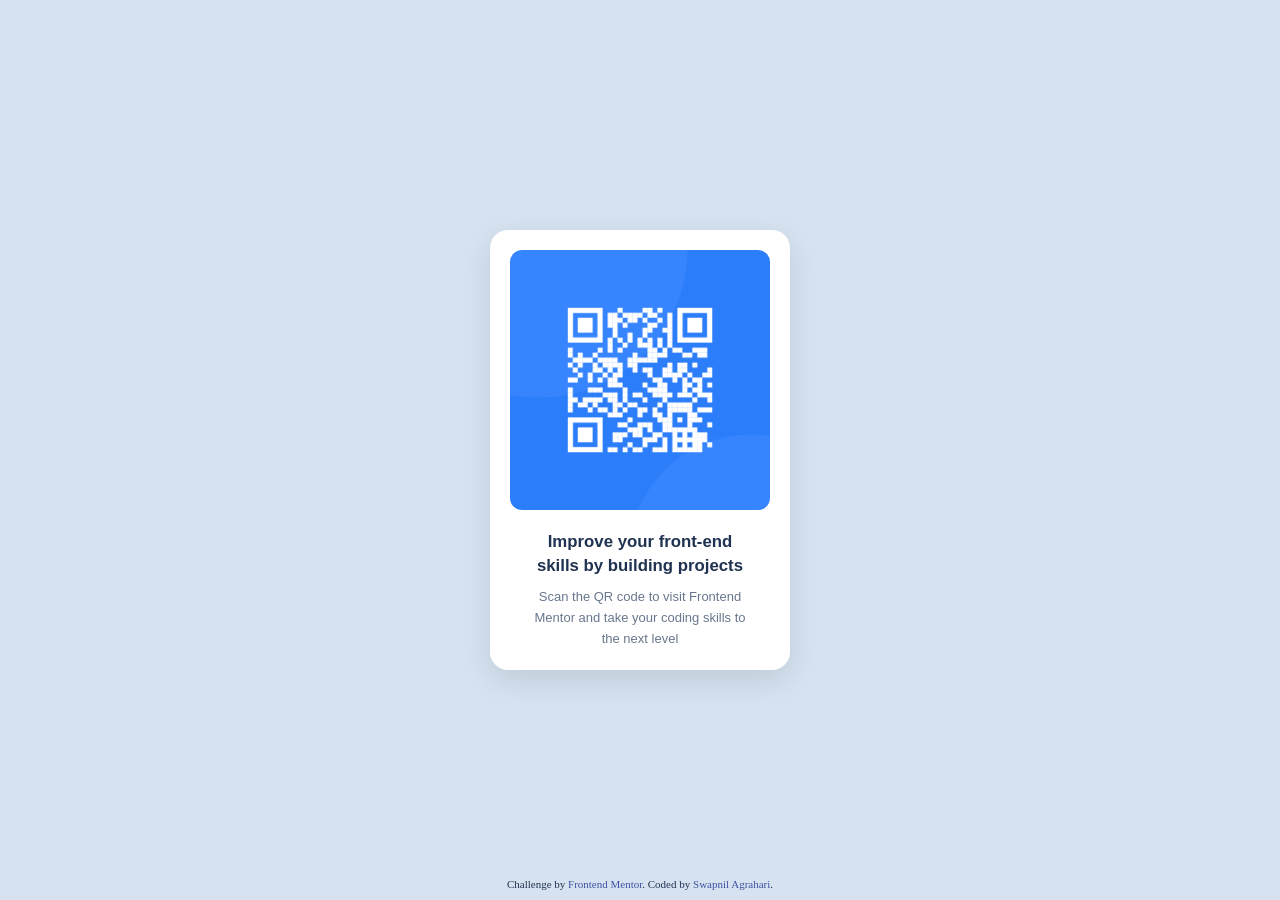
<file: index.html>
<!DOCTYPE html>
<html lang="en">
  <head>
    <meta charset="UTF-8" />
    <meta name="viewport" content="width=device-width, initial-scale=1.0" />
    <link rel="icon" type="image/png" sizes="32x32" href="./images/favicon-32x32.png" />
    <title>QR Code Component | Swapnil Agrahari</title>
    <link rel="stylesheet" href="style.css" />
  </head>
  <body>
    <main id="big-box">
      <div id="qr-card">
        <div id="qr-container">
          <img src="./images/image-qr-code.png" alt="QR code to visit Frontend Mentor" />
        </div>
        <div id="content-box">
          <h3>Improve your front-end skills by building projects</h3>
          <p>Scan the QR code to visit Frontend Mentor and take your coding skills to the next level</p>
        </div>
      </div>
    </main>
    <footer class="attribution">
      Challenge by
      <a href="https://www.frontendmentor.io?ref=challenge" target="_blank" rel="noopener noreferrer">Frontend Mentor</a>.
      Coded by
      <a href="https://github.com/swapnilagrahari" target="_blank" rel="noopener noreferrer">Swapnil Agrahari</a>.
    </footer>
  </body>
</html>
</file>
<file: style.css>
/* ==========================================
   QR Code Component — style.css
   Author: Swapnil Agrahari
   Challenge: Frontend Mentor
   ========================================== */

*,
*::before,
*::after {
  margin: 0;
  padding: 0;
  box-sizing: border-box;
}

#big-box {
  background-color: hsl(212, 45%, 89%);
  display: flex;
  flex-direction: column;
  justify-content: center;
  align-items: center;
  min-height: 100vh;
  padding: 20px;
  font-family: "Segoe UI", Tahoma, Geneva, Verdana, sans-serif;
}

#qr-card {
  display: flex;
  flex-direction: column;
  width: 300px;
  background-color: hsl(0, 0%, 100%);
  align-items: center;
  justify-content: center;
  text-align: center;
  padding: 20px;
  gap: 20px;
  border-radius: 18px;
  box-shadow: 0 10px 30px rgba(0, 0, 0, 0.1);
}

#qr-container img {
  width: 100%;
  border-radius: 12px;
  display: block;
}

#content-box {
  width: 85%;
  display: flex;
  flex-direction: column;
  gap: 10px;
}

#content-box h3 {
  font-size: 1.05rem;
  color: hsl(218, 44%, 22%);
  line-height: 1.4;
}

#content-box p {
  color: hsl(216, 15%, 48%);
  font-size: 0.8125rem;
  line-height: 1.6;
}

.attribution {
  font-size: 0.6875rem;
  text-align: center;
  width: 100%;
  position: absolute;
  bottom: 10px;
  left: 0;
  color: hsl(218, 44%, 22%);
}

.attribution a {
  color: hsl(228, 45%, 44%);
  text-decoration: none;
}

.attribution a:hover {
  text-decoration: underline;
}

@media (max-width: 376px) {
  #qr-card {
    width: 90%;
  }
}
</file>
